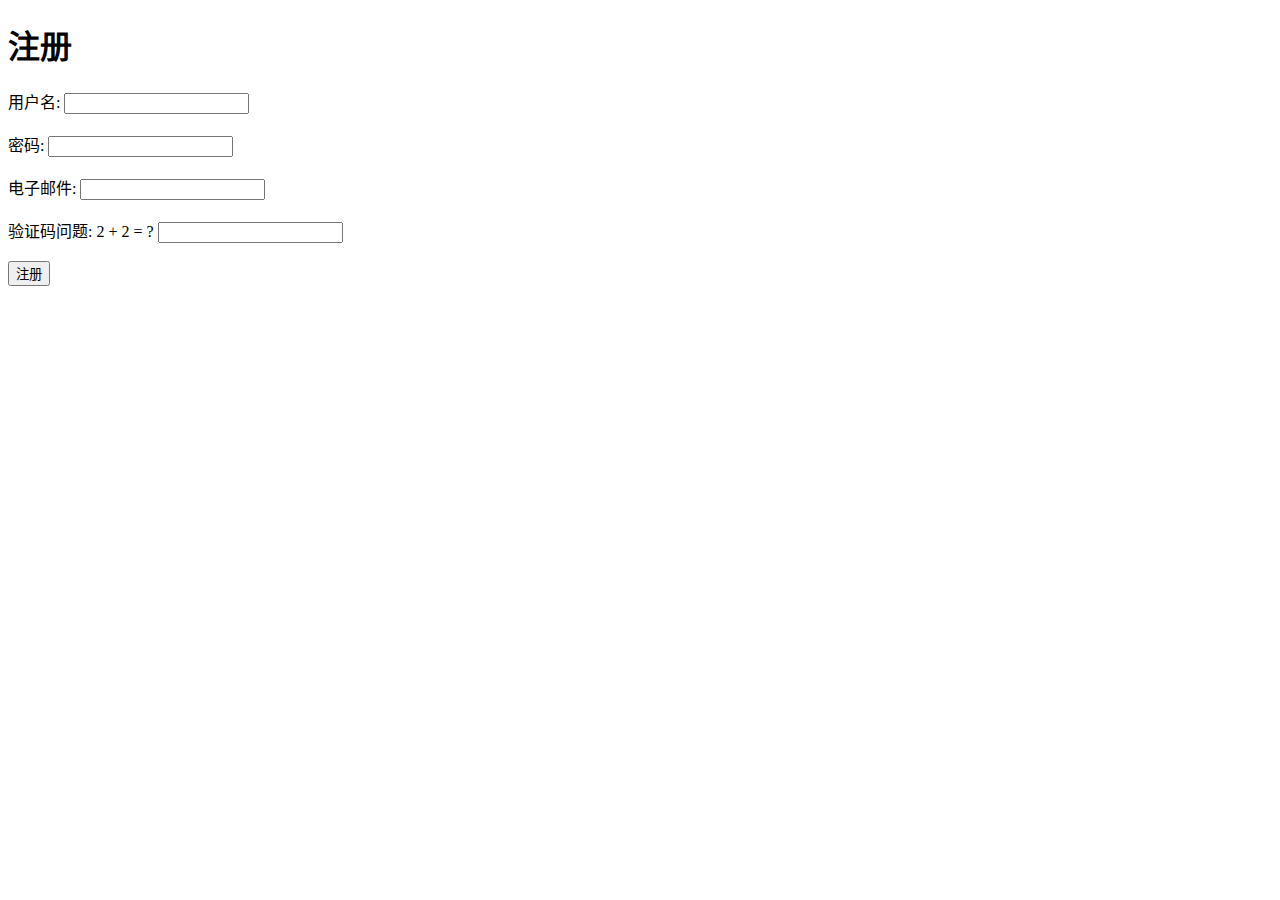
<file: reg.html>
<!DOCTYPE html>
<html lang="zh-CN">
<head>
    <meta charset="UTF-8">
    <meta name="viewport" content="width=device-width, initial-scale=1.0">
    <title>注册</title>
</head>
<body>
    <h1>注册</h1>
    <form id="registerForm">
        <label for="username">用户名:</label>
        <input type="text" id="username" name="username" required><br><br>
        
        <label for="password">密码:</label>
        <input type="password" id="password" name="password" required><br><br>
        
        <label for="email">电子邮件:</label>
        <input type="email" id="email" name="email" required><br><br>
        
        <label for="captcha">验证码问题: 2 + 2 = ?</label>
        <input type="text" id="captcha" name="captcha" required><br><br>
        
        <button type="submit">注册</button>
    </form>
    
    <script>
        document.getElementById('registerForm').addEventListener
</file>
